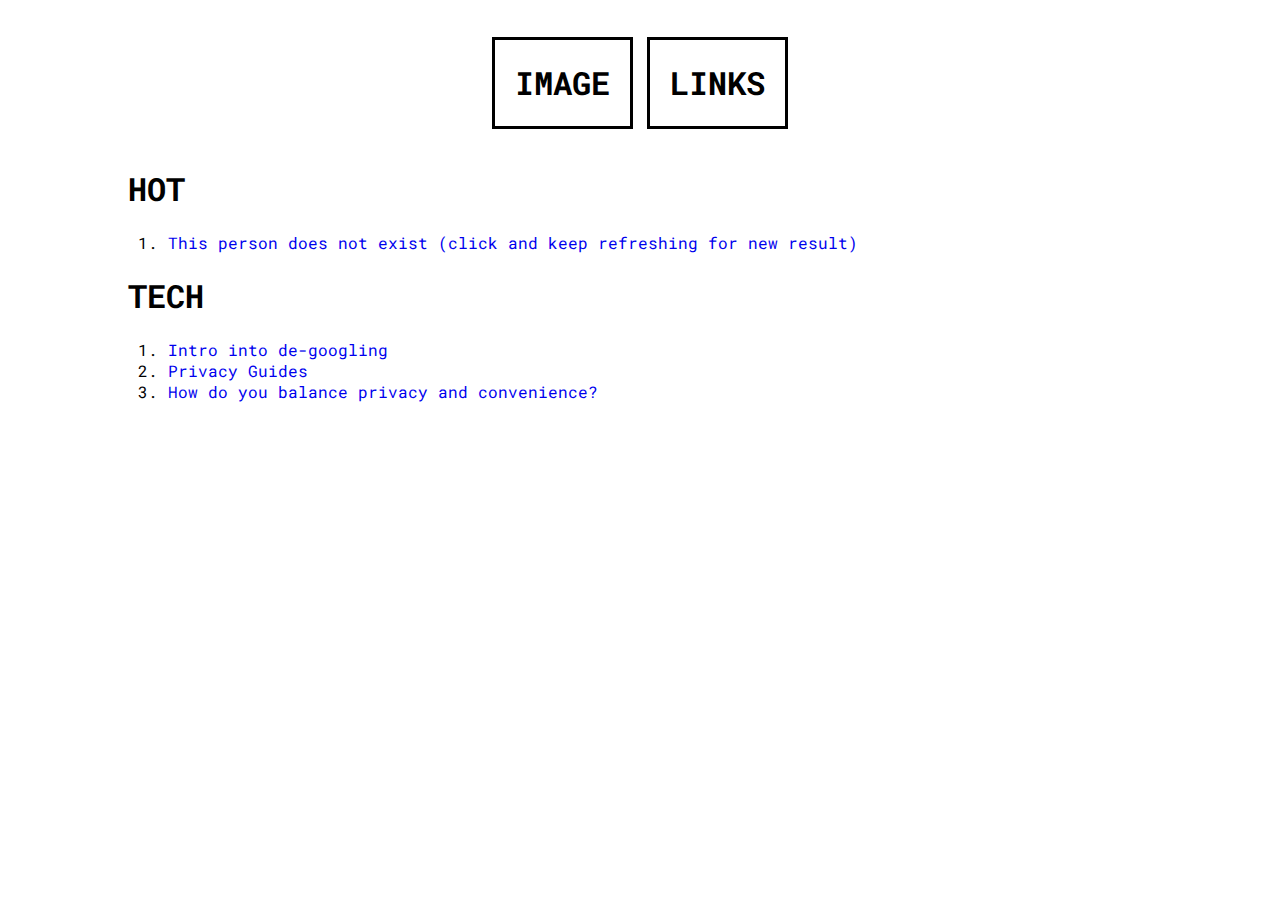
<file: links.html>
<!DOCTYPE html>
<html lang="en">
<head>
    <meta charset="UTF-8">
    <meta http-equiv="X-UA-Compatible" content="IE=edge">
    <meta name="viewport" content="width=device-width, initial-scale=1.0">
    <link rel="stylesheet" type="text/css" href="blog.css" media="screen" />
    
    <link href='https://fonts.googleapis.com/css?family=Roboto+Mono' rel='stylesheet'>
    <title>DVDJNT</title>
    <link rel="icon" type="image/x-icon" href="./resources/content/favicon_sun.png">
</head>

<body>
    <header>
        <div class="navbar">
            <a href="./index.html"><h1>IMAGE</h1></a>
        </div>         
        <div class="navbar">
            <a href="./links.html"><h1>LINKS</h1></a>
        </div>  
    </header>

    <div class="page-program">

        <div class="content">
            <div class="container">
                <h1>Hot</h1>
                <ol>
                    <li><a href="https://thispersondoesnotexist.com/">This person does not exist (click and keep refreshing for new result)</a></li>
                </ol>
            </div>
             

            <div class="container">
                <h1>Tech</h1>
                <ol>
                    <li><a href="https://www.reddit.com/r/degoogle/comments/huk4rp/why_you_should_degoogle_intro_degoogling/">Intro into de-googling</a></li>
                    <li><a href="https://www.privacyguides.org/">Privacy Guides</a></li>
                    <li><a href="https://discuss.privacyguides.net/t/how-do-you-balance-privacy-and-convenience/10867/8">How do you balance privacy and convenience?</a></li>
                    
                </ol>
            </div>
        </div>
    </div>    
</body>
</file>
<file: blog.css>
@media screen and (max-width: 800px) {  /* PHONES*/
    .container img {
        max-width: 350px;
        max-height: 400px;
    }
    
}
@media screen and (min-width: 800px) { /* FULLSCREEN DESKTOP*/
    .container img {
        max-width: 600px;
        max-height: 500px;
    }
    
}
.page-program { 
    overflow: hidden;
    /*max-width: 1100px;*/
    
    box-sizing: border-box;
    display: block;
}
.page-program { 
    overflow: hidden;
    /*max-width: 1100px;*/
    
    box-sizing: border-box;
    display: block;
}
.navbar {
    outline: solid;
    margin: 10px;
    padding: 0px 20px 0px 20px;
}
.navbar:hover{
    background-color: black;
    /*transition: 0.5s*/
}
.navbar:hover h1 {
    color: white;
}
.navbar-link{
    outline: solid;
}
header{
    display: flex;
    flex-direction: row;
    justify-content: center;
    flex-wrap: wrap;
    margin-top: 20px;
    padding: 10px;
}
.container { 
    margin: 20px 10% 0px 10%;
    text-align: left;
}
.container h3 {
    color: grey;
    text-decoration: underline;
    text-decoration-thickness: 2px;
}
h1 {
    color: black;
    text-transform: uppercase;
}
body {
    background-color: white;
    text-align: center;
    font-family: 'Roboto Mono', monospace;
    margin: 0;
    /* font-size: 100%; */
    
}
a:link { text-decoration: none; }

a:visited { text-decoration: none; }

a:hover { text-decoration: none; }

a:active { text-decoration: none; }
footer {
    margin: 20px 0px 20px 0px ;
}
* {
    box-sizing: border-box;
}
</file>
